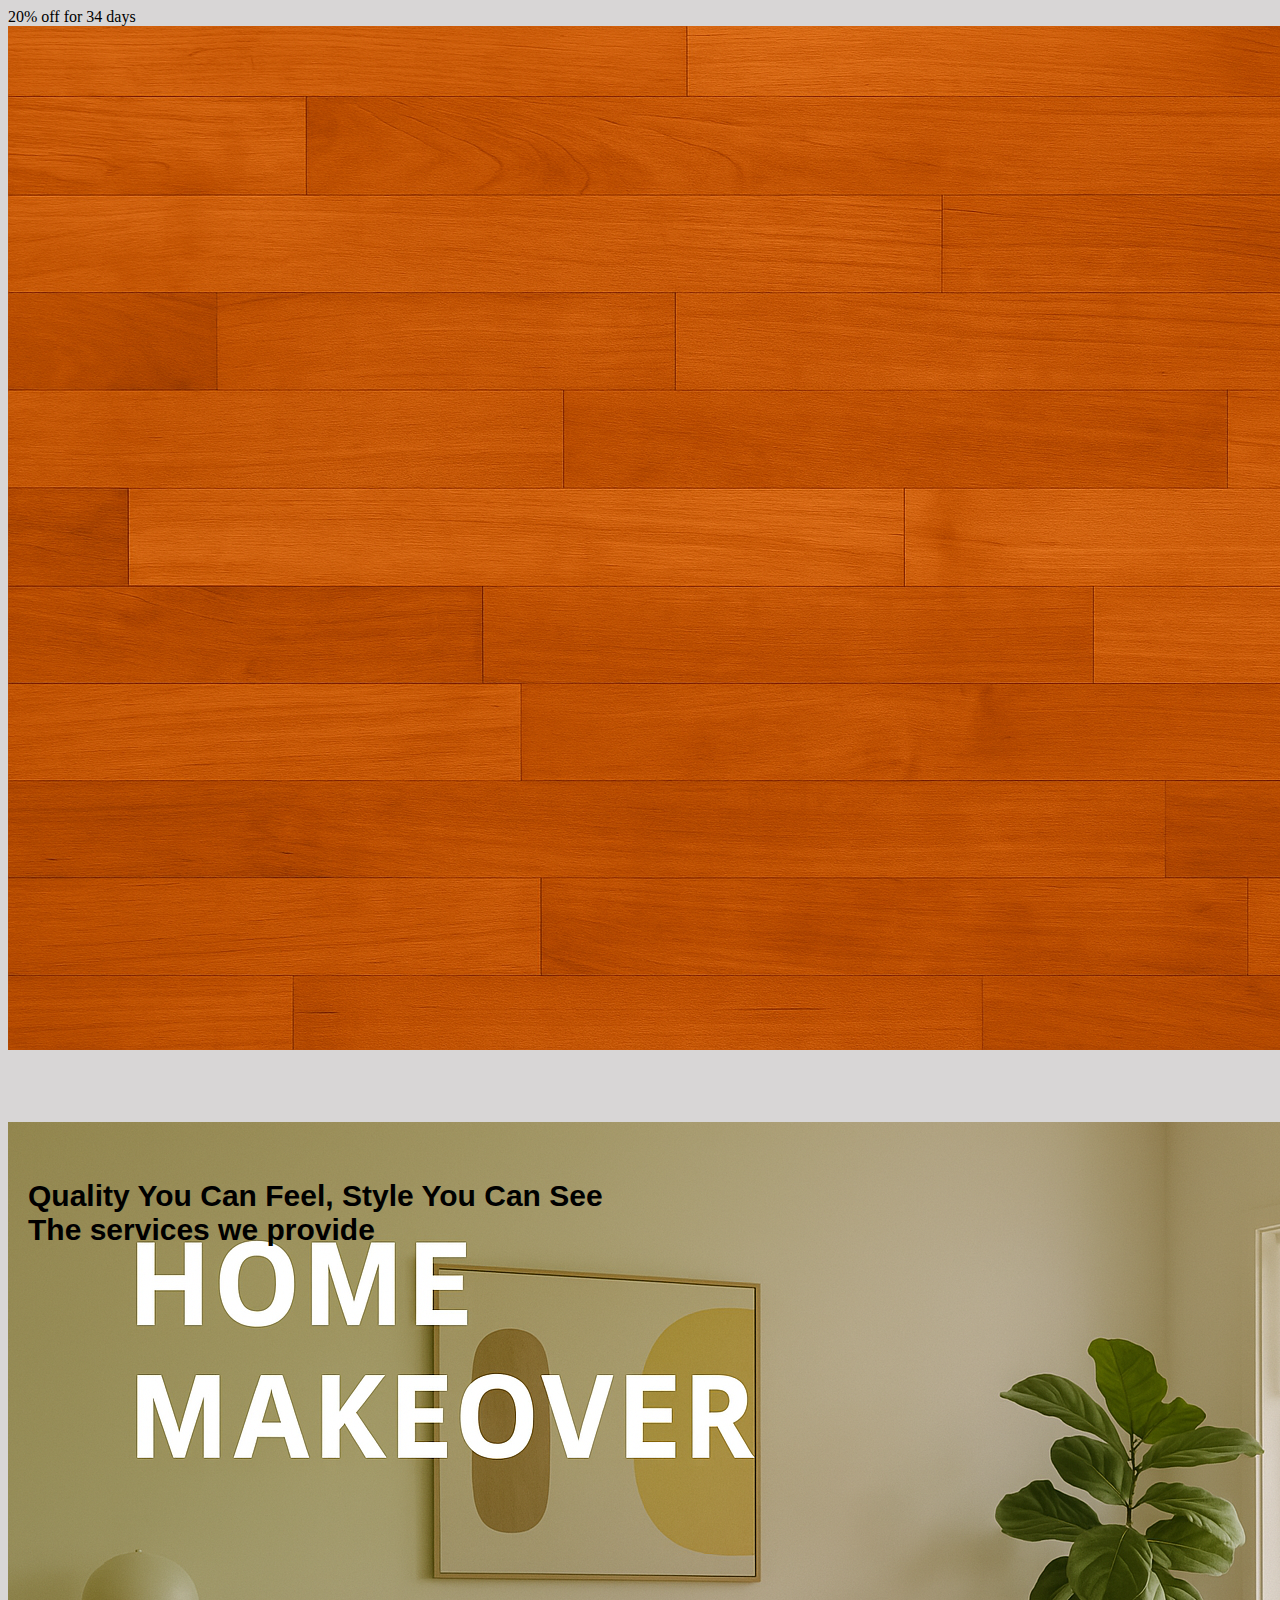
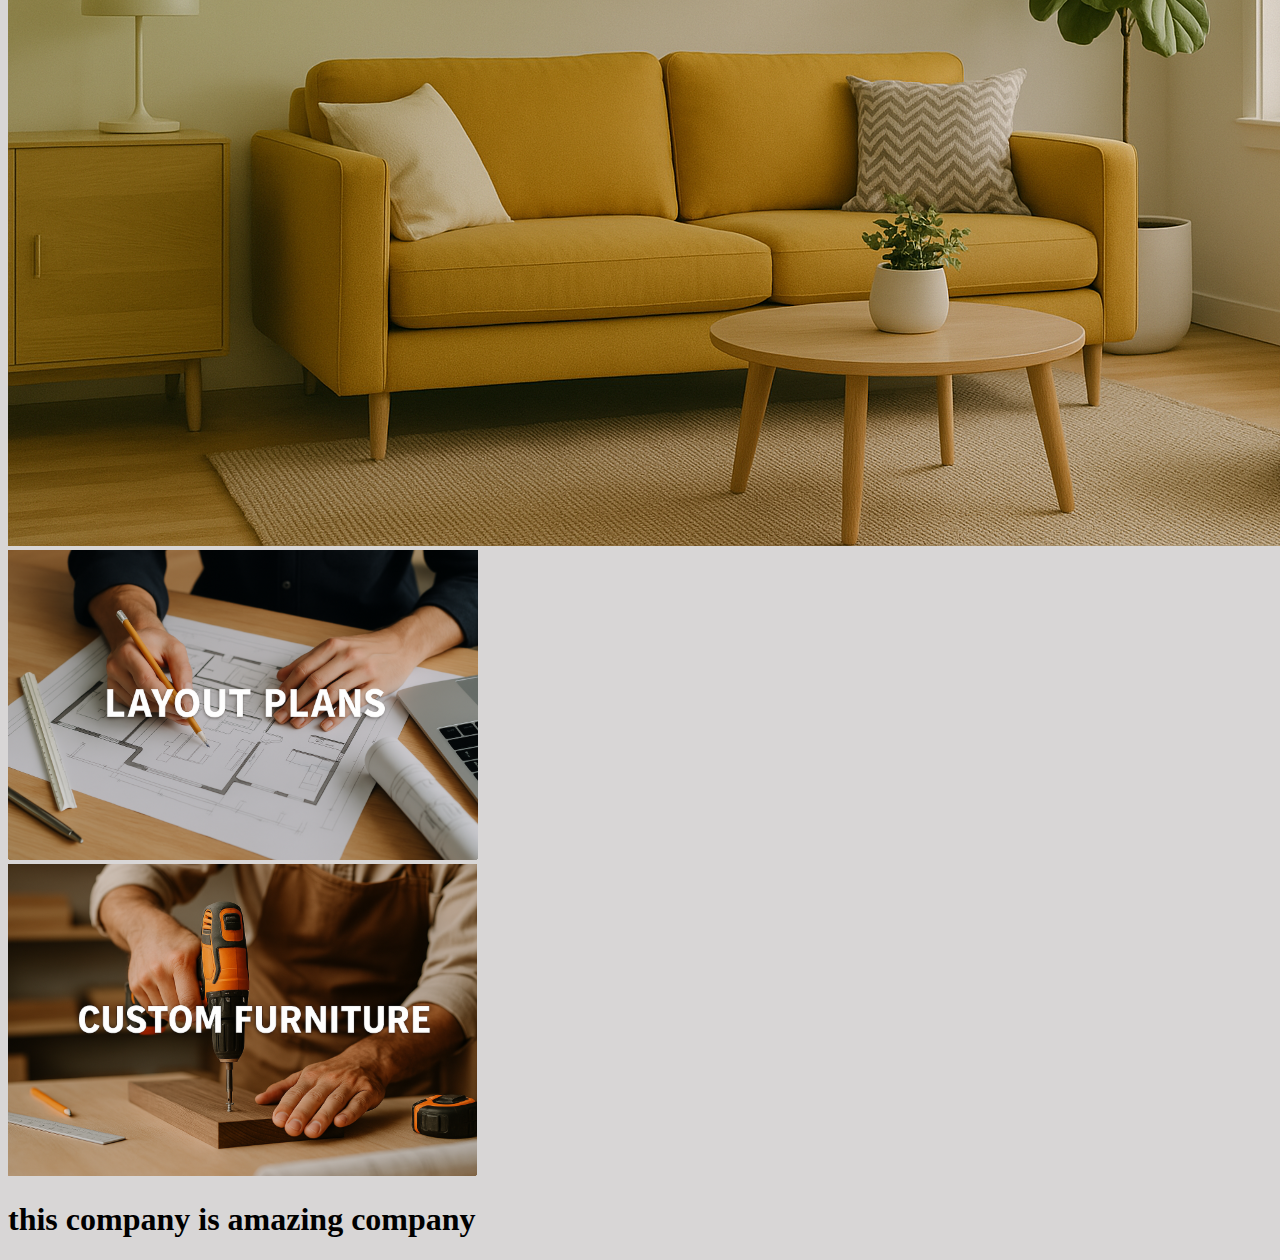
<file: index.html>
<!DOCTYPE html>
<html lang="en">
<head>
    <meta charset="UTF-8">
    <meta name="viewport" content="width=device-width, initial-scale=1.0">
    <title>wildw</title>
    <link rel="stylesheet" href="style.css">
</head>
<body>
   <div class="discount">
      <div class="wrnty">20% off for 34 days </div>
   </div>

      

      <div class="banner">
        <h1 class="logo">W I L D W O O D</h1>
            
      </div>
<div class="photothingy"  >

 <img class="photo" src="./assets/7cd07040-f2b8-4ace-906b-15b39631b5ad.png" alt="">
<h2 class="wrds"> Quality You Can Feel, Style You Can See</h2>
</div>
<div><h2 class="services">The services we provide</h2></div>

<div class="gallery">
      <div><img src=".//assets/ChatGPT Image Apr 5, 2025, 01_22_44 AM.png" alt="1"></div>
      <div><img src="./assets/Screenshot 2025-04-09 215622.png " alt="2"></div>
      <div><img src="./assets/Screenshot 2025-04-09 215811.png" alt="3"></div>
    </div>

      <div class="testimonials">
           <h1>this company is amazing company</h1>

      </div>

   
</body>
</html>
</file>
<file: style.css>
body {
   background-color: #d8d6d6;
}
.line {
    border: 0;
    height: 30px;
    background-color: #000000;
    margin:  none;
    padding: none;
    width: 100%;
    position: none;
    left: 0%;
    top: 0px; 
    z-index: 7657;
}

p {
    color: #ffffff;
    font-family: 'Lucida Sans', sans-serif;
    font-size: 20px;
    text-align: center;
    margin: 0;
    position: relative;
    top: -36px;
    left: 2%;
    z-index: 7777; 
}

.logo {
    width: 150px;
    height: 100px;
    border-radius: 8px;
    position: absolute;
    top: 25px;
    left: 1%;
    ;
   
    z-index: -1;

}
.line2 {
    border: 0;
    height: 90px;
    background-color: #ffffff;
    margin:  none;
    padding: none;
    width: 100%;
    position: absolute;
    left: 0%;
    top: 30px; 
    z-index: -2;
}
.profile-icon {
    width: 45px;
    height: 45px;
    border-radius: 50%;
    border: #636060 solid 2px;
    position: absolute;
    top: 50px;
    right: 3%;
    z-index: 1000;
}






h3 {
    color: #000000;
    font-family: 'Lucida Sans', sans-serif;
    font-size: 25px;
    text-align: left;
    margin: 0;
    position: relative;
    top: 125px;
    left: 22px;
}

h2 {
    color: #000000;
    font-family: 'Lucida Sans', sans-serif;
    font-size: 30px;
    text-align: left;
    margin: 0;
    position: relative;
    top: 125px;
    left: 20px;
    z-index: 1000;
}




.search-container {
    display: flex;
    align-items: center;
    border: 1px solid #000000;
    border-radius: 20px;
    padding: 5px;
    justify-content: flex-end;
    width: 500px;
    margin-left: auto;
    position: absolute;
    left: 700px;
    top: 50px;
    z-index: 2000;
}

.search-input {
    border: none;
    flex-grow: 1;
    padding: 8px;
    font-size: 16px;
    z-index: 4556;
}

.search-button {
    background-color: #c9001b;
    border: none;
    color: white;
    padding: 8px 16px;
    text-align: center;
    text-decoration: none;
    display: inline-block;
    font-size: 16px;
    border-radius: 10px;
    cursor: pointer;
}

.search-button:hover {
    background-color: #ee1544;
}

.tagline {
    font-size: 50px;
    color: #000000;
    font-family: Copperplate, fantasy;
    text-align: left;
    position: absolute;
    top: 100px;
    left: 420px;
    transform: translateX(-50%);
    z-index: 1000;
}
</file>
